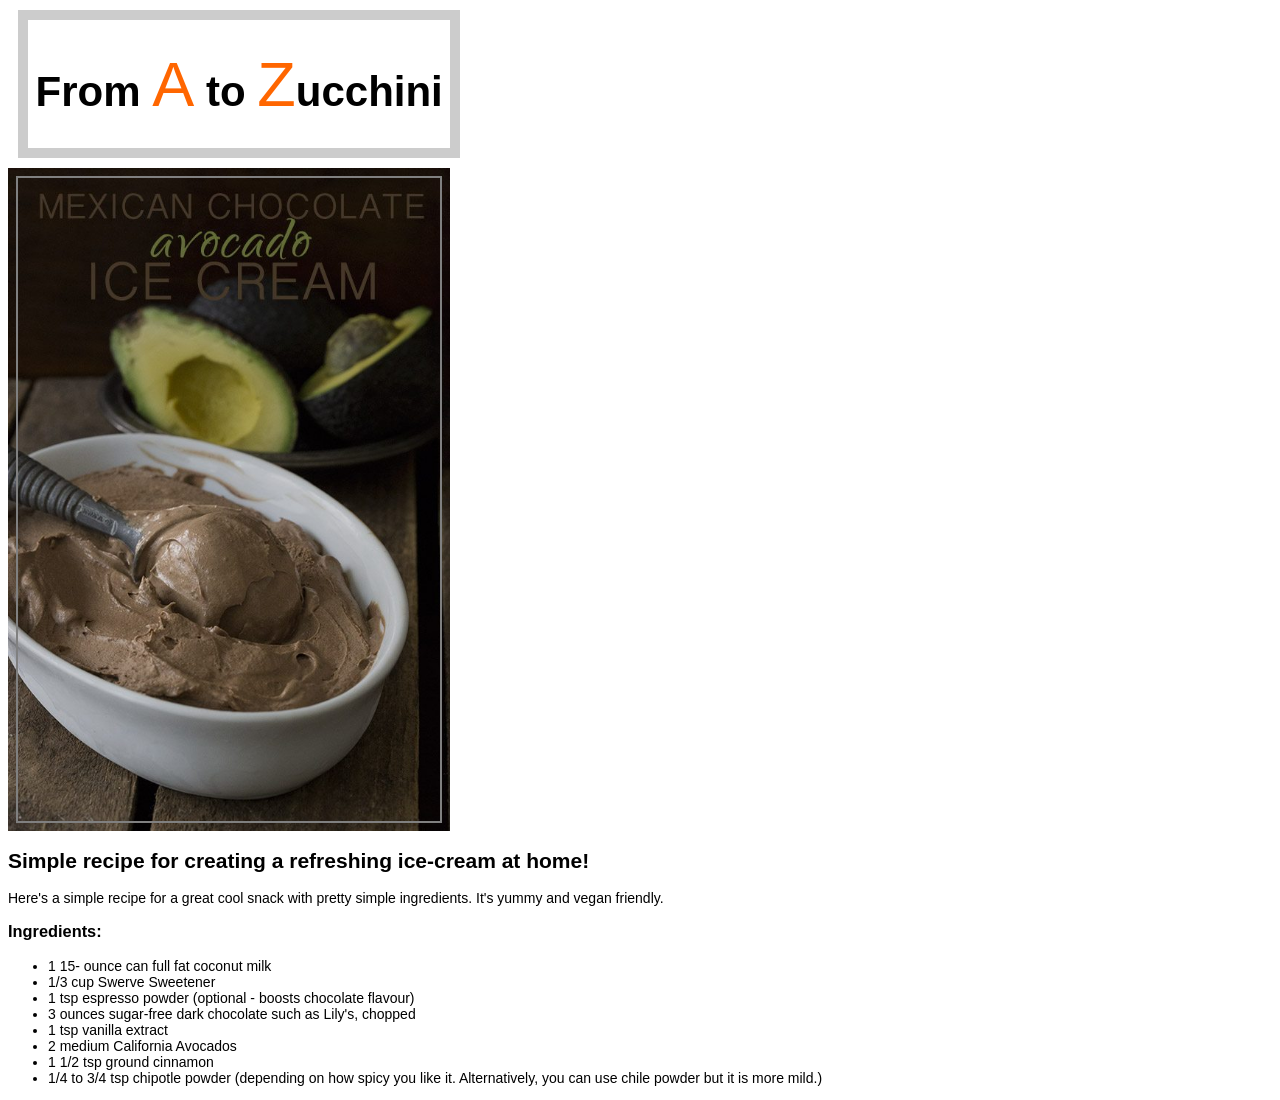
<file: site/index.html>
<html>
  <head>
    <title>My First Website</title>
    <link rel="stylesheet" href="style.css">
  </head>

        <header class="title"> 
            <h1>From <span class="header-splash"> A</span> to <span class="header-splash">Z</span>ucchini </h1>
        </header>

        <img class="recipe-img" src="img/Mexican-Chocolate-Avocado-Ice-Cream-2.jpg" alt="Image of avocado recipe">
        
        </img>

        <h2> Simple recipe for creating a refreshing ice-cream at home!</h2>
		<p> Here's a simple recipe for a great cool snack with pretty simple ingredients. It's 
		yummy and vegan friendly.</p>
		
		<h3>Ingredients: </h3>
		
		<ul> 
			<li>  1 15- ounce can full fat coconut milk</li>
			<li>  1/3 cup Swerve Sweetener</li>
			<li>  1 tsp espresso powder (optional - boosts chocolate flavour) </li> 
			<li>  3 ounces sugar-free dark chocolate such as Lily's, chopped  </li>
			<li>  1 tsp vanilla extract </li>
			<li>  2 medium California Avocados </li> 
			<li>  1 1/2 tsp ground cinnamon  </li> 
			<li> 1/4 to 3/4 tsp chipotle powder (depending on how spicy you like it. Alternatively, you can use chile powder but it is more mild.) </li>
		</ul>


</html>
</file>
<file: site/style.css>
body {
    font-family: "Verdana", Sans-serif;
    font-size: 0.875em;
    background-color: #ffffff;
}

.title {
    box-sizing: border-box;
    border: 10px solid#cccccc;
    font-size: 1.5em;
    margin: 10px;
    text-align: center;
    width: 35%;
}

.header-splash {
    font-size: 1.5em;
    font-weight: 100;
    color: #ff6600;
}

img.recipe-img {
    width: 35%;
    height: 75%;
    outline: 2px solid gray;
    outline-offset: -10px;
}
</file>
